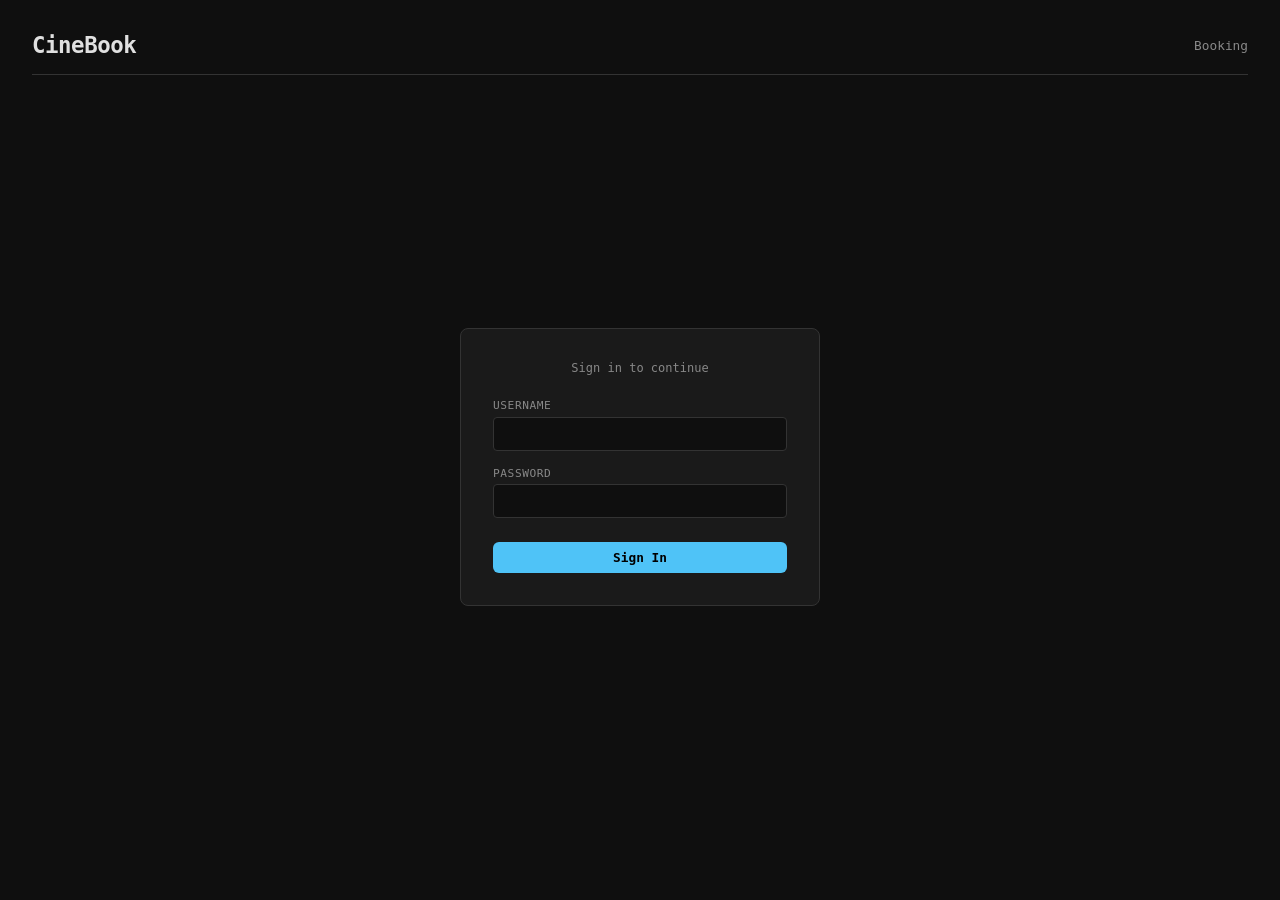
<file: static/_login.html>
<!doctype html>
<html lang="en">
  <head>
    <meta charset="UTF-8" />
    <meta name="viewport" content="width=device-width, initial-scale=1.0" />
    <title>Login — CineBook</title>
    <link rel="stylesheet" href="./style.css" />
  </head>
  <body>
    <header>
      <h1>CineBook</h1>
      <nav>
        <a href="/">Booking</a>
      </nav>
    </header>

    <div class="login-wrapper">
      <div class="login-card">
        <p class="login-subtitle">Sign in to continue</p>
        <form id="loginForm">
          <label class="field">
            <span>Username</span>
            <input type="text" id="inputUsername" autocomplete="username" required />
          </label>
          <label class="field">
            <span>Password</span>
            <input type="password" id="inputPassword" autocomplete="current-password" required />
          </label>
          <button type="submit" class="btn btn--accent">Sign In</button>
        </form>
        <div class="login-error hidden" id="loginError"></div>
      </div>
    </div>

    <script src="./script.js"></script>
    <script src="./login.js"></script>
  </body>
</html>
</file>
<file: static/style.css>
/* ═══════════════════ Design System ═══════════════════ */

:root {
  --bg: #0f0f0f;
  --surface: #1a1a1a;
  --surface-hover: #252525;
  --border: #333;
  --text: #e0e0e0;
  --text-muted: #888;
  --available: #2a2a2a;
  --available-hover: #3a3a3a;
  --held-mine: #d4a017;
  --held-other: #e06c00;
  --confirmed: #c0392b;
  --accent: #4fc3f7;
  --danger: #e74c3c;
  --font: "SF Mono", "Fira Code", "Cascadia Code", monospace;
}

* {
  margin: 0;
  padding: 0;
  box-sizing: border-box;
}

body {
  font-family: var(--font);
  background: var(--bg);
  color: var(--text);
  min-height: 100dvh;
  padding: 2rem;
}

a {
  color: var(--accent);
  text-decoration: none;
}

/* ═══════════════════ Shared Components ═══════════════════ */

.btn {
  padding: 0.5rem 1rem;
  border: none;
  border-radius: 6px;
  font-family: var(--font);
  font-size: 0.8rem;
  font-weight: 600;
  cursor: pointer;
  transition: opacity 0.2s;
}

.btn:hover {
  opacity: 0.85;
}

.btn--accent {
  background: var(--accent);
  color: #000;
}

.btn--confirm {
  background: #27ae60;
  color: #fff;
}

.btn--release {
  background: var(--danger);
  color: #fff;
}

.btn--edit {
  background: var(--accent);
  color: #000;
}

.btn--delete {
  background: var(--danger);
  color: #fff;
}

.field {
  display: flex;
  flex-direction: column;
  gap: 0.3rem;
  margin-bottom: 1rem;
}

.field span {
  font-size: 0.7rem;
  color: var(--text-muted);
  text-transform: uppercase;
  letter-spacing: 0.05em;
}

.field input {
  background: var(--bg);
  border: 1px solid var(--border);
  border-radius: 4px;
  padding: 0.5rem 0.6rem;
  font-family: var(--font);
  font-size: 0.85rem;
  color: var(--text);
  outline: none;
  transition: border-color 0.2s;
}

.field input:focus {
  border-color: var(--accent);
}

.hidden {
  display: none !important;
}

.overlay {
  position: fixed;
  inset: 0;
  background: rgba(0, 0, 0, 0.7);
  display: flex;
  align-items: center;
  justify-content: center;
  z-index: 100;
}

.modal {
  background: var(--surface);
  border: 1px solid var(--border);
  border-radius: 8px;
  padding: 1.6rem;
  width: 90%;
  max-width: 440px;
}

.modal h2 {
  font-size: 1rem;
  margin-bottom: 1.2rem;
  color: var(--accent);
}

.modal-actions {
  display: flex;
  gap: 0.6rem;
  margin-top: 1.2rem;
}

.modal-actions .btn {
  flex: 1;
}

.empty-state {
  text-align: center;
  color: var(--text-muted);
  font-size: 0.85rem;
  padding: 3rem 1rem;
}

/* ═══════════════════ Header ═══════════════════ */

header {
  display: flex;
  justify-content: space-between;
  align-items: center;
  margin-bottom: 2rem;
  padding-bottom: 1rem;
  border-bottom: 1px solid var(--border);
}

header h1 {
  font-size: 1.4rem;
  font-weight: 600;
  letter-spacing: -0.02em;
}

header nav {
  display: flex;
  gap: 1rem;
  align-items: center;
}

header nav a {
  font-size: 0.8rem;
  color: var(--text-muted);
  transition: color 0.2s;
}

header nav a:hover {
  color: var(--accent);
}

.user-badge {
  font-size: 0.75rem;
  color: var(--text-muted);
  background: var(--surface);
  padding: 0.3rem 0.6rem;
  border-radius: 4px;
}

/* ═══════════════════ Booking — Movie List ═══════════════════ */

.movies {
  display: flex;
  gap: 1rem;
  margin-bottom: 2rem;
  flex-wrap: wrap;
}

.movie-card {
  background: var(--surface);
  border: 1px solid var(--border);
  border-radius: 8px;
  padding: 1.2rem 1.6rem;
  cursor: pointer;
  transition: border-color 0.2s, background 0.2s;
  min-width: 180px;
}

.movie-card:hover {
  background: var(--surface-hover);
  border-color: var(--accent);
}

.movie-card.selected {
  border-color: var(--accent);
  background: var(--surface-hover);
}

.movie-card h3 {
  font-size: 1rem;
  margin-bottom: 0.4rem;
}

.movie-card p {
  font-size: 0.75rem;
  color: var(--text-muted);
}

/* ═══════════════════ Booking — Seat Grid ═══════════════════ */

.booking-content {
  max-width: 640px;
  margin: 0 auto;
}

.screen-area {
  min-width: 300px;
}

.screen-label {
  text-align: center;
  font-size: 0.7rem;
  text-transform: uppercase;
  letter-spacing: 0.15em;
  color: var(--text-muted);
  margin-bottom: 0.6rem;
}

.screen-bar {
  height: 3px;
  background: linear-gradient(90deg, transparent, var(--accent), transparent);
  border-radius: 2px;
  margin: 0 2rem 1.5rem;
}

.seat-grid {
  display: flex;
  flex-direction: column;
  align-items: center;
  gap: 0.5rem;
}

.seat-row {
  display: flex;
  gap: 0.5rem;
  align-items: center;
}

.row-label {
  width: 1.5rem;
  font-size: 0.7rem;
  color: var(--text-muted);
  text-align: center;
}

.seat {
  width: 36px;
  height: 32px;
  border-radius: 6px 6px 3px 3px;
  border: none;
  cursor: pointer;
  font-size: 0.65rem;
  font-family: var(--font);
  color: var(--text-muted);
  background: var(--available);
  transition: background 0.2s, transform 0.15s;
}

.seat:hover:not(.seat--held-mine):not(.seat--held-other):not(.seat--confirmed) {
  background: var(--available-hover);
  transform: scale(1.08);
}

.seat--held-mine {
  background: var(--held-mine);
  color: #000;
  cursor: default;
}

.seat--held-other {
  background: var(--held-other);
  color: #fff;
  cursor: not-allowed;
}

.seat--confirmed {
  background: var(--confirmed);
  color: #fff;
  cursor: not-allowed;
}

/* ═══════════════════ Booking — Legend ═══════════════════ */

.legend {
  display: flex;
  gap: 1.2rem;
  justify-content: center;
  margin-top: 1.5rem;
  flex-wrap: wrap;
}

.legend-item {
  display: flex;
  align-items: center;
  gap: 0.4rem;
  font-size: 0.7rem;
  color: var(--text-muted);
}

.legend-swatch {
  width: 14px;
  height: 12px;
  border-radius: 3px 3px 2px 2px;
}

/* ═══════════════════ Booking — Checkout Panel ═══════════════════ */

.checkout {
  width: 280px;
  background: var(--surface);
  border: 1px solid var(--border);
  border-radius: 8px;
  padding: 1.4rem;
}

.checkout h3 {
  font-size: 0.85rem;
  margin-bottom: 1rem;
  color: var(--accent);
}

.checkout-info {
  font-size: 0.8rem;
  margin-bottom: 0.6rem;
}

.checkout-info span {
  color: var(--text-muted);
}

.timer {
  font-size: 1.8rem;
  font-weight: 700;
  text-align: center;
  margin: 1rem 0;
  color: var(--held-mine);
  transition: color 0.3s;
}

.timer.urgent {
  color: var(--danger);
}

.checkout-buttons {
  display: flex;
  gap: 0.6rem;
}

.checkout-buttons .btn {
  flex: 1;
}

.status-msg {
  text-align: center;
  margin-top: 1rem;
  font-size: 0.8rem;
  font-weight: 600;
}

.status-msg.success {
  color: #27ae60;
}

.status-msg.error {
  color: var(--danger);
}

/* ═══════════════════ Admin — Movie Grid ═══════════════════ */

.toolbar {
  margin-bottom: 2rem;
}

.admin-grid {
  display: grid;
  grid-template-columns: repeat(auto-fill, minmax(260px, 1fr));
  gap: 1rem;
}

.admin-card {
  background: var(--surface);
  border: 1px solid var(--border);
  border-radius: 8px;
  padding: 1rem;
  display: flex;
  flex-direction: column;
  gap: 0.6rem;
  transition: border-color 0.2s, background 0.2s;
}

.admin-card:hover {
  border-color: var(--accent);
  background: var(--surface-hover);
}

.admin-poster {
  width: 100%;
  aspect-ratio: 2 / 3;
  object-fit: cover;
  border-radius: 4px;
  background: var(--available);
}

.admin-poster--empty {
  width: 100%;
  aspect-ratio: 2 / 3;
  border-radius: 4px;
  background: var(--available);
  display: flex;
  align-items: center;
  justify-content: center;
  color: var(--text-muted);
  font-size: 0.75rem;
}

.admin-name {
  font-size: 1rem;
  font-weight: 600;
}

.admin-meta {
  font-size: 0.75rem;
  color: var(--text-muted);
  display: flex;
  flex-direction: column;
  gap: 0.2rem;
}

.admin-actions {
  display: flex;
  gap: 0.5rem;
  margin-top: auto;
}

.admin-actions .btn {
  flex: 1;
}

/* ═══════════════════ Login ═══════════════════ */

.login-wrapper {
  display: flex;
  align-items: center;
  justify-content: center;
  min-height: 80vh;
}

.login-card {
  background: var(--surface);
  border: 1px solid var(--border);
  border-radius: 8px;
  padding: 2rem;
  width: 100%;
  max-width: 360px;
}

.login-card h1 {
  font-size: 1.3rem;
  font-weight: 700;
  letter-spacing: -0.02em;
  text-align: center;
  margin-bottom: 0.3rem;
}

.login-subtitle {
  font-size: 0.75rem;
  color: var(--text-muted);
  text-align: center;
  margin-bottom: 1.5rem;
}

.login-card .btn {
  width: 100%;
  margin-top: 0.5rem;
}

.login-error {
  margin-top: 1rem;
  padding: 0.5rem 0.6rem;
  background: rgba(231, 76, 60, 0.12);
  border: 1px solid var(--danger);
  border-radius: 4px;
  font-size: 0.75rem;
  color: var(--danger);
  text-align: center;
}
</file>
